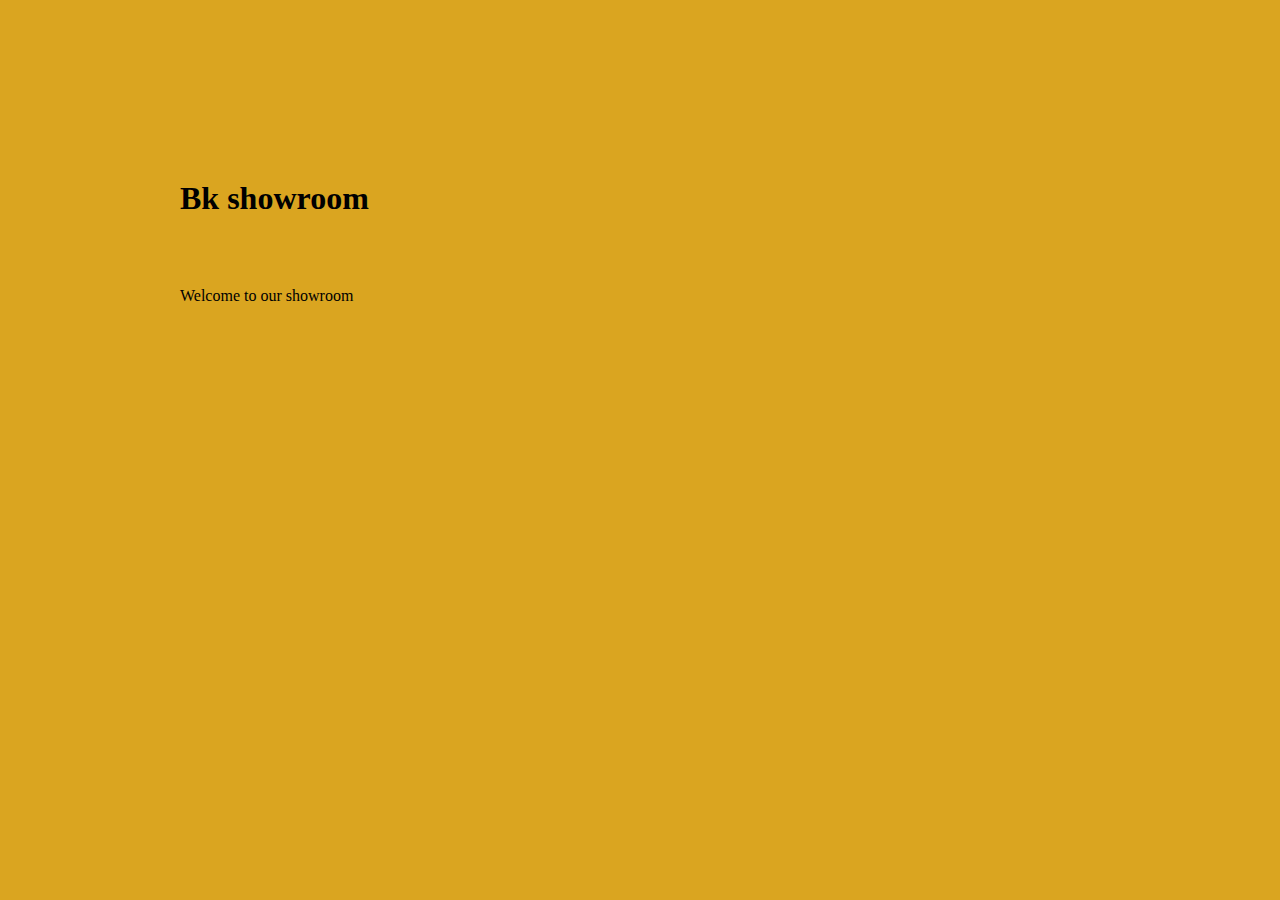
<file: task_1/index.html>
<!DOCTYPE html>
<html lang="en">
<head>
    <meta charset="UTF-8">
    <meta name="viewport" content="width=device-width, initial-scale=1.0">
    <title>Document</title>
    <link rel="stylesheet" href="style.css">
</head>
<body>
    <h1>Bk showroom</h1>
    <p>Welcome to our showroom</p>
</body>
</html>
</file>
<file: task_1/style.css>
*{

    background-color: goldenrod;
    padding: 10px;
    margin: 50px;
}
</file>
